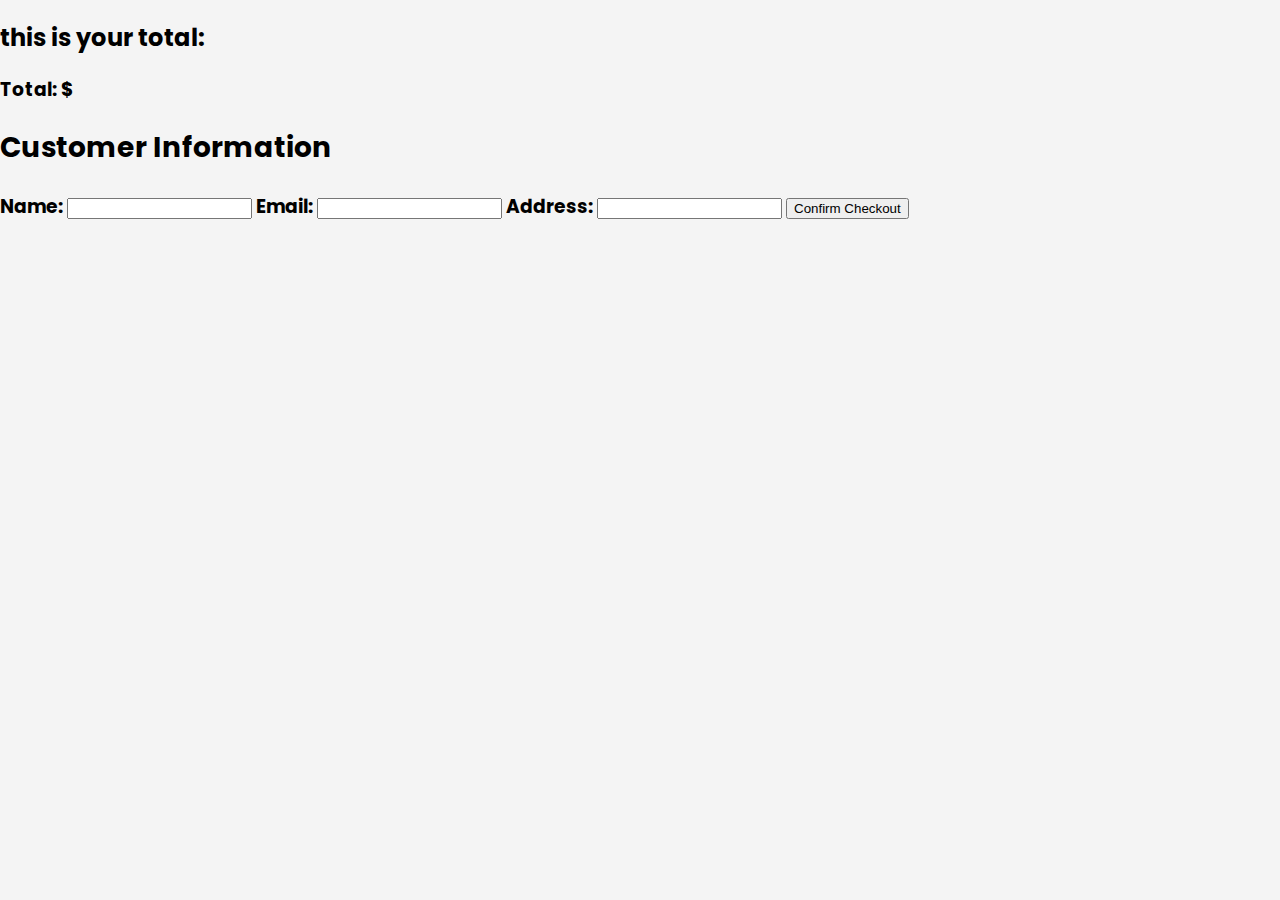
<file: checkout.html>
<!DOCTYPE html>
<html lang="en">
<head>
    <meta charset="UTF-8">
    <meta name="viewport" content="width=device-width, initial-scale=1.0">
    <title>Document</title>
    <link rel="stylesheet" href="style.css">
    <script src="js/checkout.js" async></script>
</head>
<body>
    
    <section class="itemSelection">
    <h2>this is your total: </h2>
        <div id="checkOutCart">
        <div class="totalprice">
    <h3>Total: $<span id="totalAmount>0.00</span></h3>
        </div>
 </section>
 <section class="checkOutForm">
    <h2>Customer Information</h2>
    <form id="checkOutForm">
        <label for="name">Name:</label>
        <input type="text" id="name" required>

        <label for="email">Email:</label>
        <input type="email" id="email" required>

        <label for="address">Address:</label>
        <input type="text" id="address" required>

        <button type="submit">Confirm Checkout</button>
    </form>
</section>

</div>

<script src="js/checkout.js"></script> 
</body>
</html>
</file>
<file: style.css>
@import url('https://fonts.googleapis.com/css2?family=Poppins:wght@400;700&display=swap');

body {
    font-family: 'Poppins', sans-serif;
    margin: 0;
    background-color: #f4f4f4;
} 

:root {
    --background-color: #fff;
    --text-color: white;
    --border-radius: 20px;
    --primary-color: #363432;
    --secondary-color: #5a5555;
    --button-color: #ff7f50;
    --cart-bg-color: #363432;
    --cart-text-color: #eee;
}

.container {
    width: 900px;
    max-width: 90vw;
    margin: auto;
    text-align: center;
    padding-right: 100px;
}

header {
    display: flex;
    align-items: center;
    justify-content: space-between;
    padding: 20px 0;
}

.icon-cart {
    position: relative;
}

.icon-cart span {
    display: flex;
    width: 30px;
    height: 30px;
    background-color: red;
    justify-content: center; 
    align-items: center;
    color: white;
    border-radius: 50%;
    position: absolute;
    top: 50%;
    right: -15px;
}

.listProduct {
    display: grid;
    grid-template-columns: repeat(auto-fill, minmax(220px, 1fr));
    gap: 20px;
    padding: 20px 0;
}

.listProduct .item {
    background-color: white;
    padding: 20px;
    border-radius: var(--border-radius);
    position: relative;
    box-shadow: 0 4px 10px rgba(0, 0, 0, 0.1);
    transition: transform 0.2s;
}

.listProduct .item:hover {
    transform: translateY(-5px);
}

.listProduct .item img {
    width: 100%;
    border-radius: 15px;
    box-shadow: 0 10px 20px rgba(0, 0, 0, 0.1);
}

.listProduct .item .price {
    letter-spacing: 2px;
    font-size: 1.2rem;
}

.listProduct .item button {
    background-color: var(--primary-color);
    color: white;
    border: none;
    padding: 10px 15px;
    border-radius: 5px;
    cursor: pointer;
    transition: background-color 0.3s;
}

.listProduct .item button:hover {
    background-color: var(--secondary-color);
}

/* Shopping Cart */
.cartTab {
    width: 400px;
    background-color: var(--cart-bg-color);
    color: var(--cart-text-color);
    position: fixed;
    top: 0;
    right: 0;
    bottom: 0;
    padding: 20px;
    overflow-y: auto;
}

.cartTab h1 {
    text-align: left;
    margin-bottom: 20px;
}

.cartList {
    background-color: var(--background-color);
    padding: 10px;
    border-radius: var(--border-radius);
    margin-bottom: 20px;
}

/* Checkout Section */
.checkout-section {
    padding: 15px 0;
    width: 15px 0;
}

.checkout-section h3 {
    font-size: 1.4rem;
    margin-bottom: 10px;
}

.proceed-checkout {
    background-color: var(--button-color);
    color: white;
    border: none;
    padding: 10px 20px;
    border-radius: 5px;
    cursor: pointer;
}

.proceed-checkout:hover {
    background-color: darkorange;
}
.cart-item {
    display: flex;
    justify-content: space-between;
    align-items: center;
    padding: 10px 0;
    border-bottom: 1px solid #ccc;
}
.removeButton{
    background-color: var(--button-color);
    color: white;
    border: none;
    padding: 5px 10px;
    border-radius: 5px;
    cursor: pointers;
    margin-top: 10px;
}
.removeButton:hover{
    background-color: darkorange;
}
.checkout-section {
    padding: 15px 0;
}
.checkout-section h3{
    font-size: 1.4rem;
    margin-bottom: 10px;
}
.proceed-checkout {
    background-color: var(--button-color);
    color: white;
    border: none;
    padding: 10px 20px;
    border-radius: 5px;
    cursor: pointer ;
}
.proceed-checkout:hover {
    background-color: darkorange;
}
</file>
